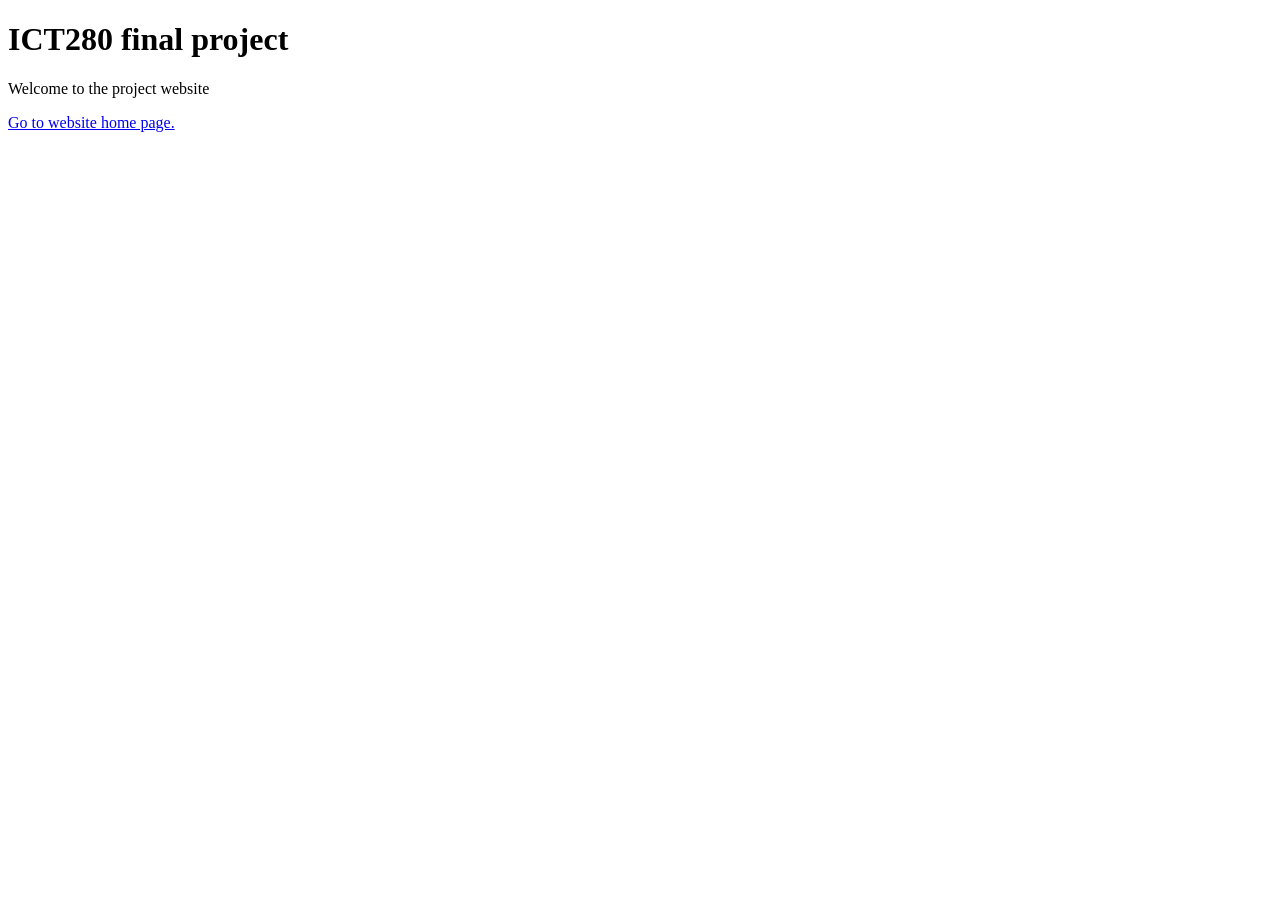
<file: index.html>
<!DOCTYPE html>
<html>
    <head>
        <title>GreenTech Solutions</title>
    </head>
    <body>

        <h1>ICT280 final project</h1>

        <p>Welcome to the project website</p>

        <a href="HTML/home.html">Go to website home page.</a>
    </body>
</html>
</file>
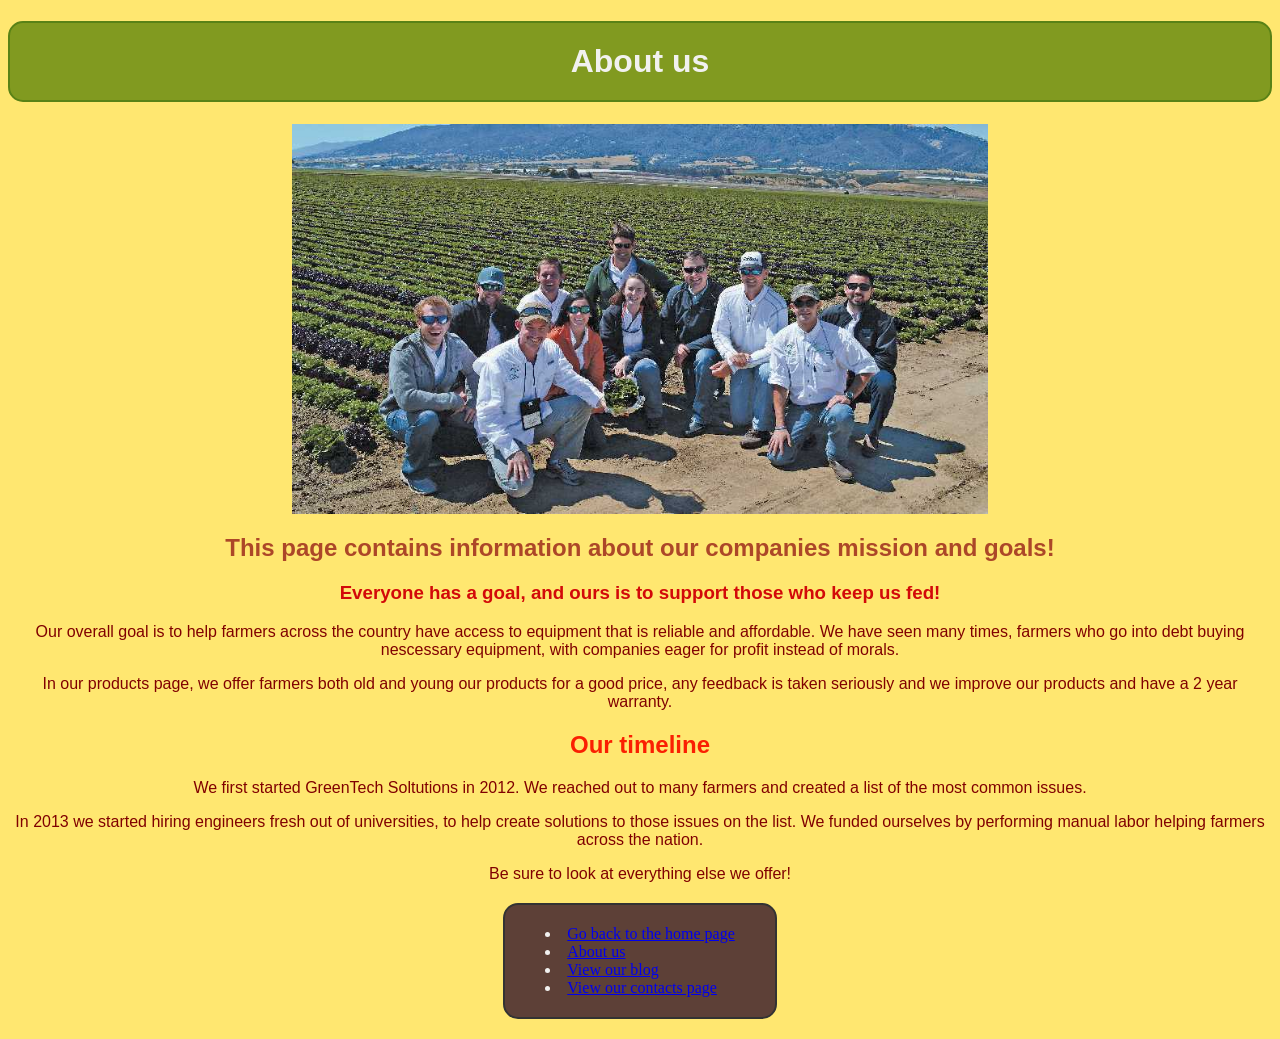
<file: HTML/about.html>
<!DOCTYPE html>
<html lang="en">
<head>

     <meta charset="UTF-8" name="viewport" content="width=device-width, initial-scale=1.0">
    <link rel="stylesheet" href="../CSS/main.css">
    <title>Final website about us page</title>

</head>

    <body>

        <h1>About us</h1>

        <img id="about" src="../images/Emerging_leaders_trip.jpg" alt="Team of farmers together for a photo">



        <h2>This page contains information about our companies mission and goals!</h2>

        <h3>Everyone has a goal, and ours is to support those who keep us fed!</h3>


        <p>Our overall goal is to help farmers across the country have access to equipment that is reliable and affordable.
            We have seen many times, farmers who go into debt buying nescessary equipment, with companies eager for profit instead of morals.
        </p>

       <p></p>

       <p>In our products page, we offer farmers both old and young our products for a good price, any feedback is taken seriously and we improve our
        products and have a 2 year warranty.
       </p>

       <p></p>

       <h2 id="timeline">Our timeline</h2>

       <p>We first started GreenTech Soltutions in 2012. We reached out to many farmers and created a list of the most common issues.</p>

       <p></p>

       <p>In 2013 we started hiring engineers fresh out of universities, to help create solutions to those issues on the list. We funded ourselves by performing
        manual labor helping farmers across the nation.
       </p>

       <p></p>



        <p>Be sure to look at everything else we offer!</p>

        <ol style="list-style-type: disc;">
            <li><a href="../HTML/home.html" alt="Link to products page">Go back to the home page</a></li>
            <li><a href="../HTML/products.html" alt="About us page">About us</a></li>
            <li><a href="../HTML/blog.html" alt="Our blog page">View our blog</a></li>
            <li><a href="../HTML/contact.html" alt="Our contact page">View our contacts page</a></li>
        </ol>


    </body>
</html>
</file>
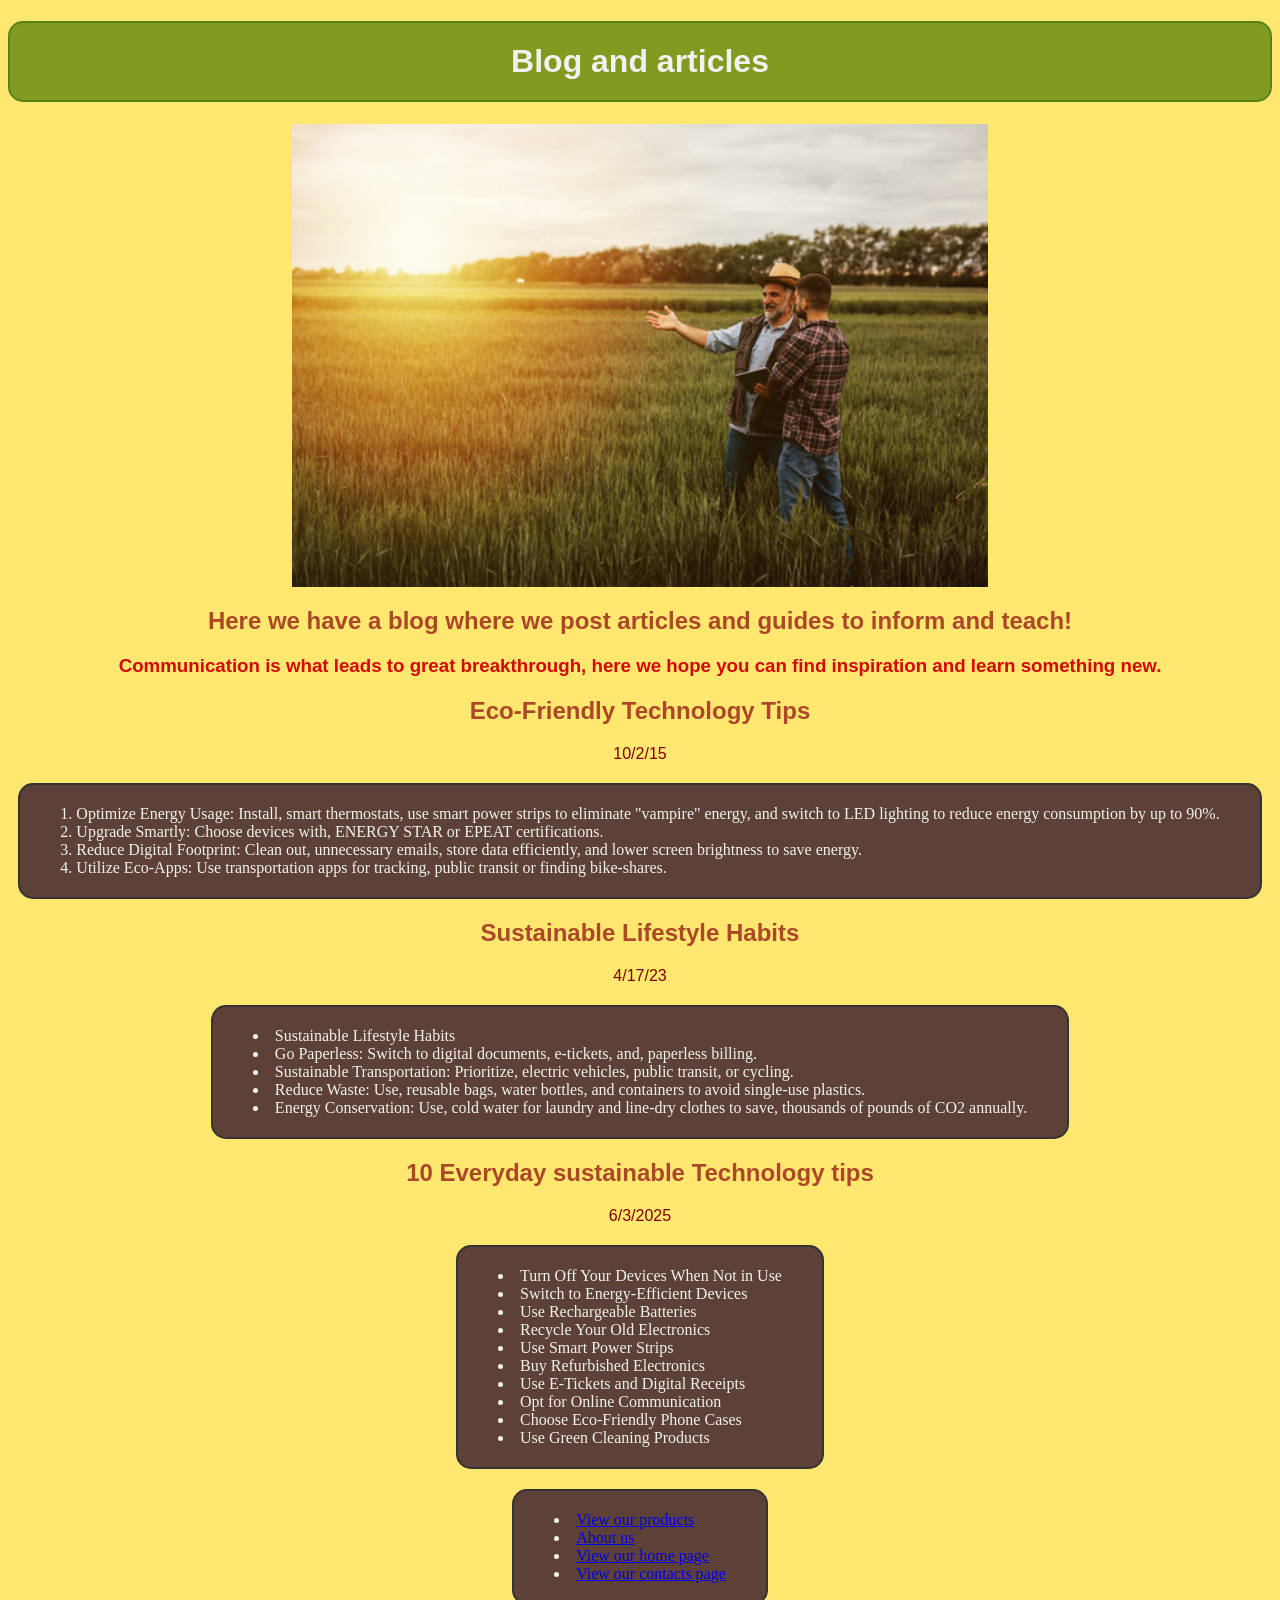
<file: HTML/blog.html>
<!DOCTYPE html>
<html lang="en">
<head>

     <meta charset="UTF-8" name="viewport" content="width=device-width, initial-scale=1.0">
    <link rel="stylesheet" href="../CSS/main.css">
    <title>Final website blog page</title>

</head>

    <body>

        <h1>Blog and articles</h1>

        <img id="blog" src="../images/blog.jpg" alt="Two farmers talking in a field">



        <h2>Here we have a blog where we post articles and guides to inform and teach!</h2>

        <h3>Communication is what leads to great breakthrough, here we hope you can find inspiration and learn something new.</h3>

        <h2>Eco-Friendly Technology Tips</h2>
        <p>10/2/15</p>
        <ol>
            <li>Optimize Energy Usage: Install, smart thermostats, use smart power strips to eliminate "vampire" energy, and switch to LED lighting to reduce energy consumption by up to 90%.</li>
            <li>Upgrade Smartly: Choose devices with, ENERGY STAR or EPEAT certifications.</li>
            <li>Reduce Digital Footprint: Clean out, unnecessary emails, store data efficiently, and lower screen brightness to save energy.</li>
            <li>Utilize Eco-Apps: Use transportation apps for tracking, public transit or finding bike-shares.</li>
        </ol>
        
        <p></p>

        
        <h2>Sustainable Lifestyle Habits</h2>
         <p>4/17/23</p>
        <ol style="list-style-type: disc;">
            <li>Sustainable Lifestyle Habits</li>
            <li>Go Paperless: Switch to digital documents, e-tickets, and, paperless billing.</li>
            <li>Sustainable Transportation: Prioritize, electric vehicles, public transit, or cycling.</li>
            <li>Reduce Waste: Use, reusable bags, water bottles, and containers to avoid single-use plastics.</li>
            <li>Energy Conservation: Use, cold water for laundry and line-dry clothes to save, thousands of pounds of CO2 annually.</li>
        </ol>
        

        <h2>10 Everyday sustainable Technology tips</h2>
        <p>6/3/2025</p>
        <ol style="list-style-type: disc;">
            <li>Turn Off Your Devices When Not in Use</li>
            <li>Switch to Energy-Efficient Devices</li>
            <li>Use Rechargeable Batteries</li>
            <li>Recycle Your Old Electronics</li>
            <li>Use Smart Power Strips</li>
            <li>Buy Refurbished Electronics</li>
            <li>Use E-Tickets and Digital Receipts</li>
            <li>Opt for Online Communication</li>
            <li>Choose Eco-Friendly Phone Cases</li>
            <li>Use Green Cleaning Products</li>
        </ol>
       <p></p>

        
        <ol style="list-style-type: disc;">
            <li><a href="../HTML/products.html" alt="Link to products page">View our products</a></li>
            <li><a href="../HTML/about.html" alt="About us page">About us</a></li>
            <li><a href="../HTML/home.html" alt="Our home page">View our home page</a></li>
            <li><a href="../HTML/contact.html" alt="Our contact page">View our contacts page</a></li>
        </ol>


    </body>
</html>
</file>
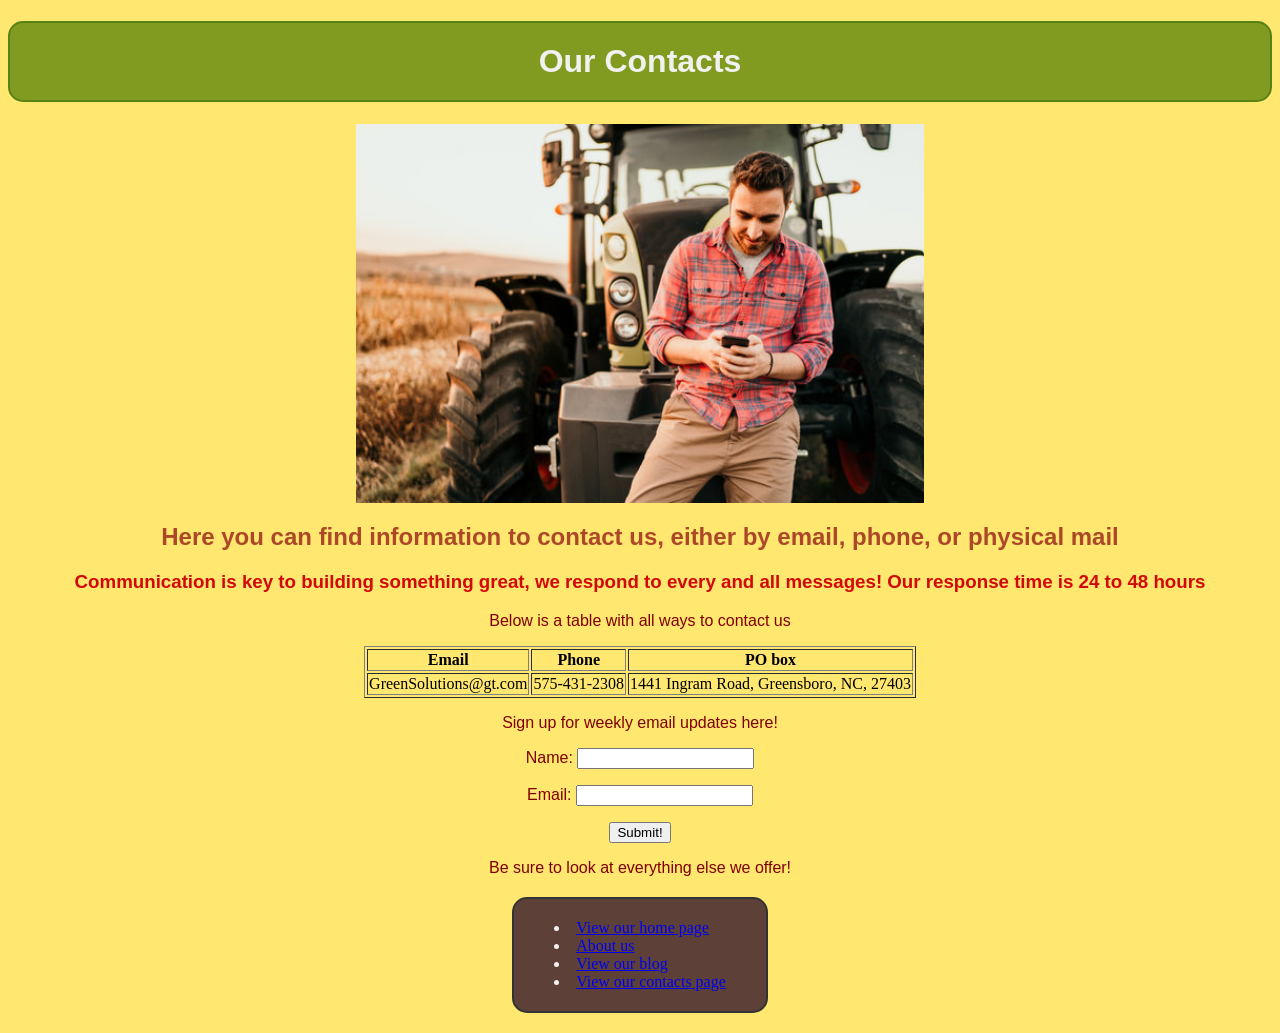
<file: HTML/contact.html>
<!DOCTYPE html>
<html lang="en">
<head>

     <meta charset="UTF-8" name="viewport" content="width=device-width, initial-scale=1.0">
    <link rel="stylesheet" href="../CSS/main.css">
    <title>Final website contact page</title>

</head>

    <body>

        <h1>Our Contacts</h1>

        <img id="phone" src="../images/Phone.jpg" alt="Farmer on phone ">



        <h2>Here you can find information to contact us, either by email, phone, or physical mail</h2>

        <h3>Communication is key to building something great, we respond to every and all messages! Our response time is 24 to 48 hours</h3>


        <p>Below is a table with all ways to contact us</p>

       <table border="1">
        <tr>
            <th>Email</th>
            <th>Phone</th>
            <th>PO box</th>
        </tr>
        <tr>
            <td>GreenSolutions@gt.com</td>
            <td>575-431-2308</td>
            <td>1441 Ingram Road, Greensboro, NC, 27403</td>
        </tr>
        </table>

        <p></p>
        <p>Sign up for weekly email updates here!</p>
        <p></p>

        <form id="signUp" method="post">
            <p>
                <label for="formName">Name:</label>
                <input type="text" id="name" name="user_name"/>
            </p>
            <p>
                <label for="email">Email:</label>
                <input type="email" id="mail" name="user_email"/>
            </p>

            <button id="button" type="submit">Submit!</button>
        </form>

        <div id="greeting-container" class="hidden">
            <p id="greetingMessage"></p>
        </div>

        <script>
            document.getElementById("signUp").addEventListener("submit", function (validateForm) {
                event.preventDefault();
                const name2 = document.getElementById("name").value;
                const email = document.getElementById("mail").value;

                const greetingContainer = document.getElementById("greeting-container");
                const greetingMessage = document.getElementById("greetingMessage");

                greetingMessage.textContent = "Thank you for signing up " +name2+"!" 
            });
    
            
        </script>







        <p>Be sure to look at everything else we offer!</p>

        <ol style="list-style-type: disc;">
            <li><a href="../HTML/home.html" alt="Link to products page">View our home page</a></li>
            <li><a href="../HTML/about.html" alt="About us page">About us</a></li>
            <li><a href="../HTML/blog.html" alt="Our blog page">View our blog</a></li>
            <li><a href="../HTML/products.html" alt="Our contact page">View our contacts page</a></li>
        </ol>


    </body>
</html>
</file>
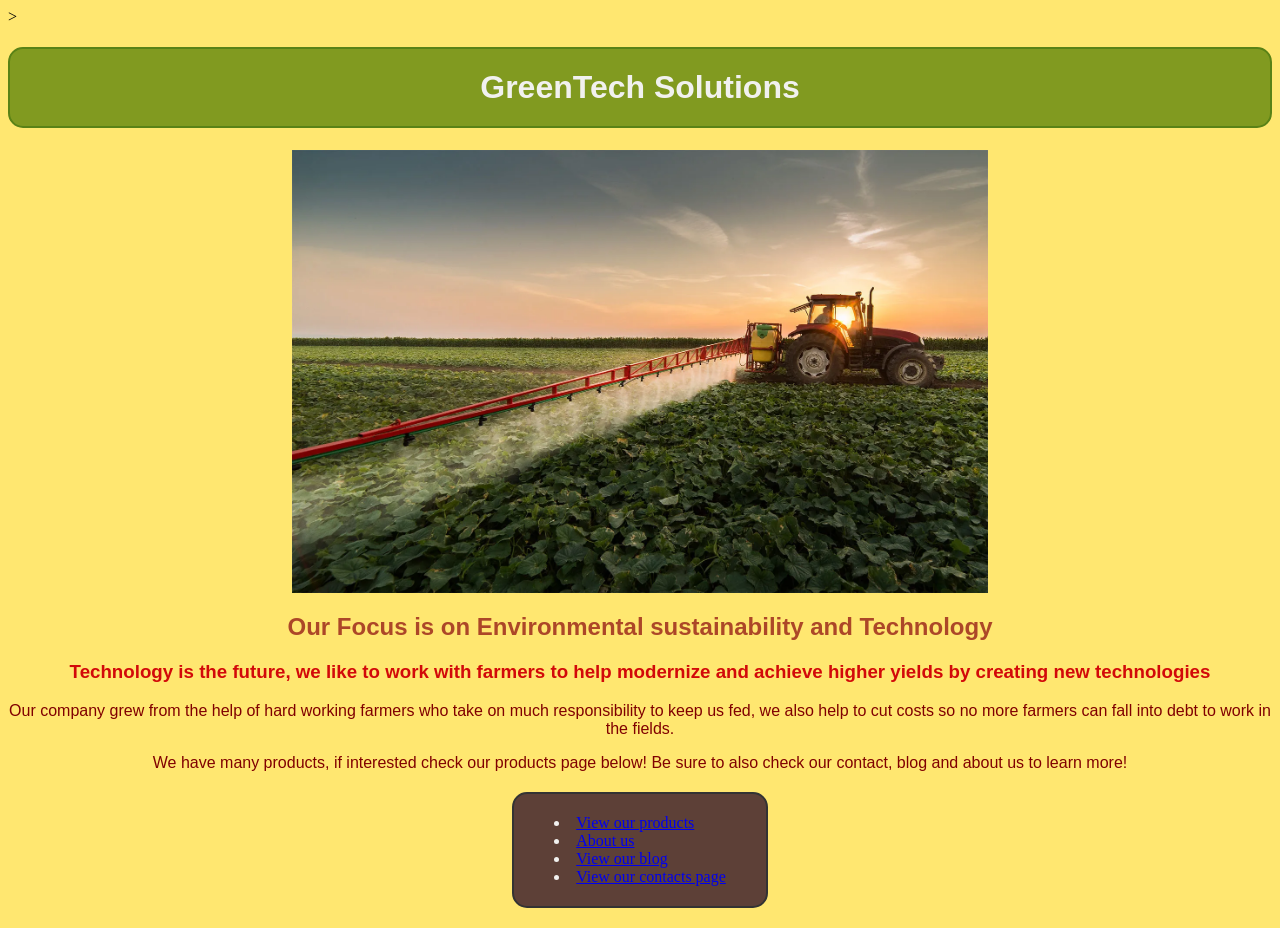
<file: HTML/home.html>
<!DOCTYPE html>
<html lang="en">
<head>

    <meta charset="UTF-8" name="viewport" content="width=device-width, initial-scale=1.0">
>
    <link rel="stylesheet" href="../CSS/main.css">
    <title>Final website home page</title>

</head>

    <body>

        <h1>GreenTech Solutions</h1>

        <img id="spray" src="../images/Greentech.webp" alt="Tractor spraying in a field during sunset">



        <h2>Our Focus is on Environmental sustainability and Technology</h2>

        <h3>Technology is the future, we like to work with farmers to help modernize and achieve higher yields by creating new technologies</h3>

        <p>Our company grew from the help of hard working farmers who take on much responsibility to keep us fed, 
            we also help to cut costs so no more farmers can fall into debt to work in the fields.
        </p>


        <p>We have many products, if interested check our products page below! Be sure to also check our contact, blog and about us to learn more!</p>

       


        <ol style="list-style-type: disc;">
            <li><a href="../HTML/products.html" alt="Link to products page">View our products</a></li>
            <li><a href="../HTML/about.html" alt="About us page">About us</a></li>
            <li><a href="../HTML/blog.html" alt="Our blog page">View our blog</a></li>
            <li><a href="../HTML/contact.html" alt="Our contact page">View our contacts page</a></li>
        </ol>


    </body>
</html>
</file>
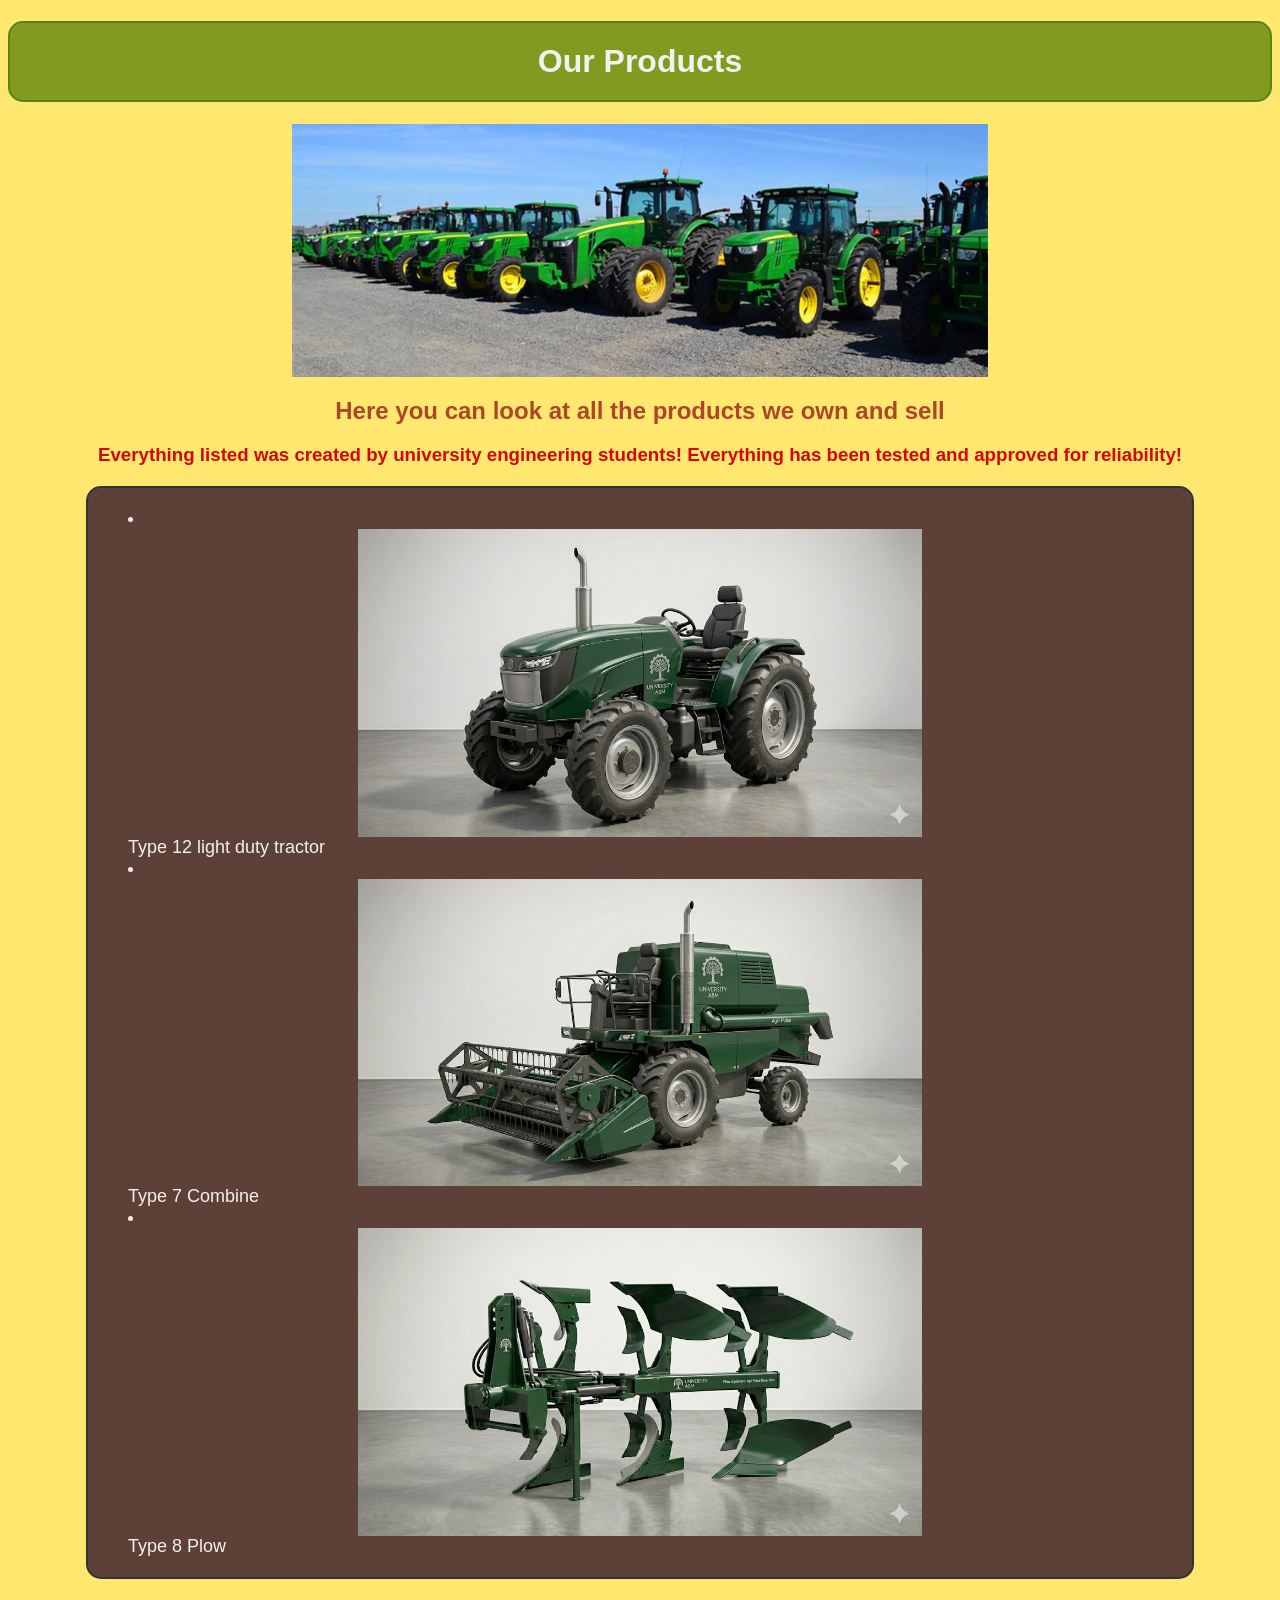
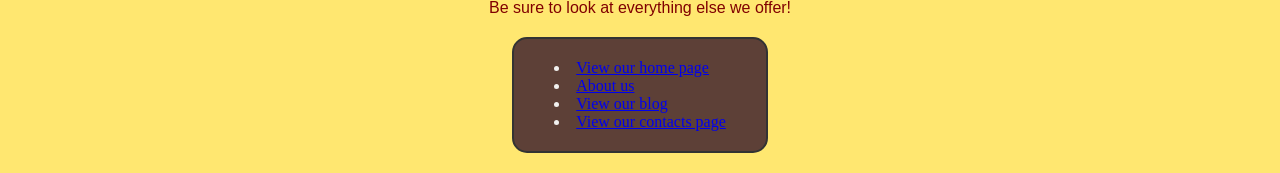
<file: HTML/products.html>
<!DOCTYPE html>
<html lang="en">
<head>

     <meta charset="UTF-8" name="viewport" content="width=device-width, initial-scale=1.0">
    <link rel="stylesheet" href="../CSS/main.css">
    <title>Final website products page</title>

</head>

    <body>

        <h1>Our Products</h1>

        <img id="about" src="../images/used-equipment-update.webp" alt="Line of farming equipment">



        <h2>Here you can look at all the products we own and sell</h2>

        <h3>Everything listed was created by university engineering students! Everything has been tested and approved for reliability!</h3>

        <ol id="products" style="list-style-type: disc;">
            <li><img id="tractor" src="../images/NMSU_tractor.jpg">Type 12 light duty tractor</li>
            <li><img id="combine" src="../images/Combine2.jpg">Type 7 Combine</li>
            <li><img id="plow" src="../images/NMSU_plow.jpg">Type 8 Plow</li>
        </ol>
        

       


        <p>Be sure to look at everything else we offer!</p>

        <ol style="list-style-type: disc;">
            <li><a href="../HTML/home.html" alt="Link to products page">View our home page</a></li>
            <li><a href="../HTML/about.html" alt="About us page">About us</a></li>
            <li><a href="../HTML/blog.html" alt="Our blog page">View our blog</a></li>
            <li><a href="../HTML/contact.html" alt="Our contact page">View our contacts page</a></li>
        </ol>


    </body>
</html>
</file>
<file: CSS/main.css>
#about {
    display: block;
    margin-left: auto;
    margin-right: auto;
    width: 55%; 
}

#phone{
    display: block;
    margin-left: auto;
    margin-right: auto;
    width: 45%; 
}

#spray {
    display: block;
    margin-left: auto;
    margin-right: auto;
    width: 55%; 
}

h1{
    text-align: center;
    border: 2px solid #598216;
    border-radius: 15px;
    padding: 20px 40px;
    background-color: #819A20;
    font-family: Verdana, Geneva, Tahoma, sans-serif;
    color: #F1F1EF;
}

h2{
    text-align: center;
    font-family: 'Lucida Sans', 'Lucida Sans Regular', 'Lucida Grande', 'Lucida Sans Unicode', Geneva, Verdana, sans-serif;
    color: #ac4728;
}

h3{
    text-align: center;
    font-family: 'Trebuchet MS', 'Lucida Sans Unicode', 'Lucida Grande', 'Lucida Sans', Arial, sans-serif;
    color: #d20909;
}

p {
    text-align: center;
    color: #800000;
    font-family: 'Lucida Sans', 'Lucida Sans Regular', 'Lucida Grande', 'Lucida Sans Unicode', Geneva, Verdana, sans-serif;
    font-size: medium;
}

ol {
   list-style-position: inside;
     border: 2px solid #333;   
    border-radius: 15px;      
    padding: 20px 40px;      
    width: fit-content; 
    background-color: #5D4037;
    margin: 20px auto; 
    color: #F1F1EF;
}

body{
    background-color: #FFE770;
}

table {
  margin-left: auto;
  margin-right: auto;
}

#timeline {
    color: rgb(250, 31, 2);
}

#tractor {
     display: block;
    margin-left: auto;
    margin-right: auto;
    width: 55%; 
}

#products {
    color: #F1F1EF;
    font-family:'Lucida Sans', 'Lucida Sans Regular', 'Lucida Grande', 'Lucida Sans Unicode', Geneva, Verdana, sans-serif;
    font-size: large;
}

#combine{
     display: block;
    margin-left: auto;
    margin-right: auto;
    width: 55%; 

}

#plow {
    display: block;
    margin-left: auto;
    margin-right: auto;
    width: 55%; 
}

#blog{
    display: block;
    margin-left: auto;
    margin-right: auto;
    width: 55%; 
}

#button {
    display: block;
    margin: 0 auto;
}

@media screen and (min-width: 768px) {
  body {
    font-size: 16px;
  }
}

@media screen and (min-width: 1024px) {
  .container {
    width: 80%;
  }
}
</file>
